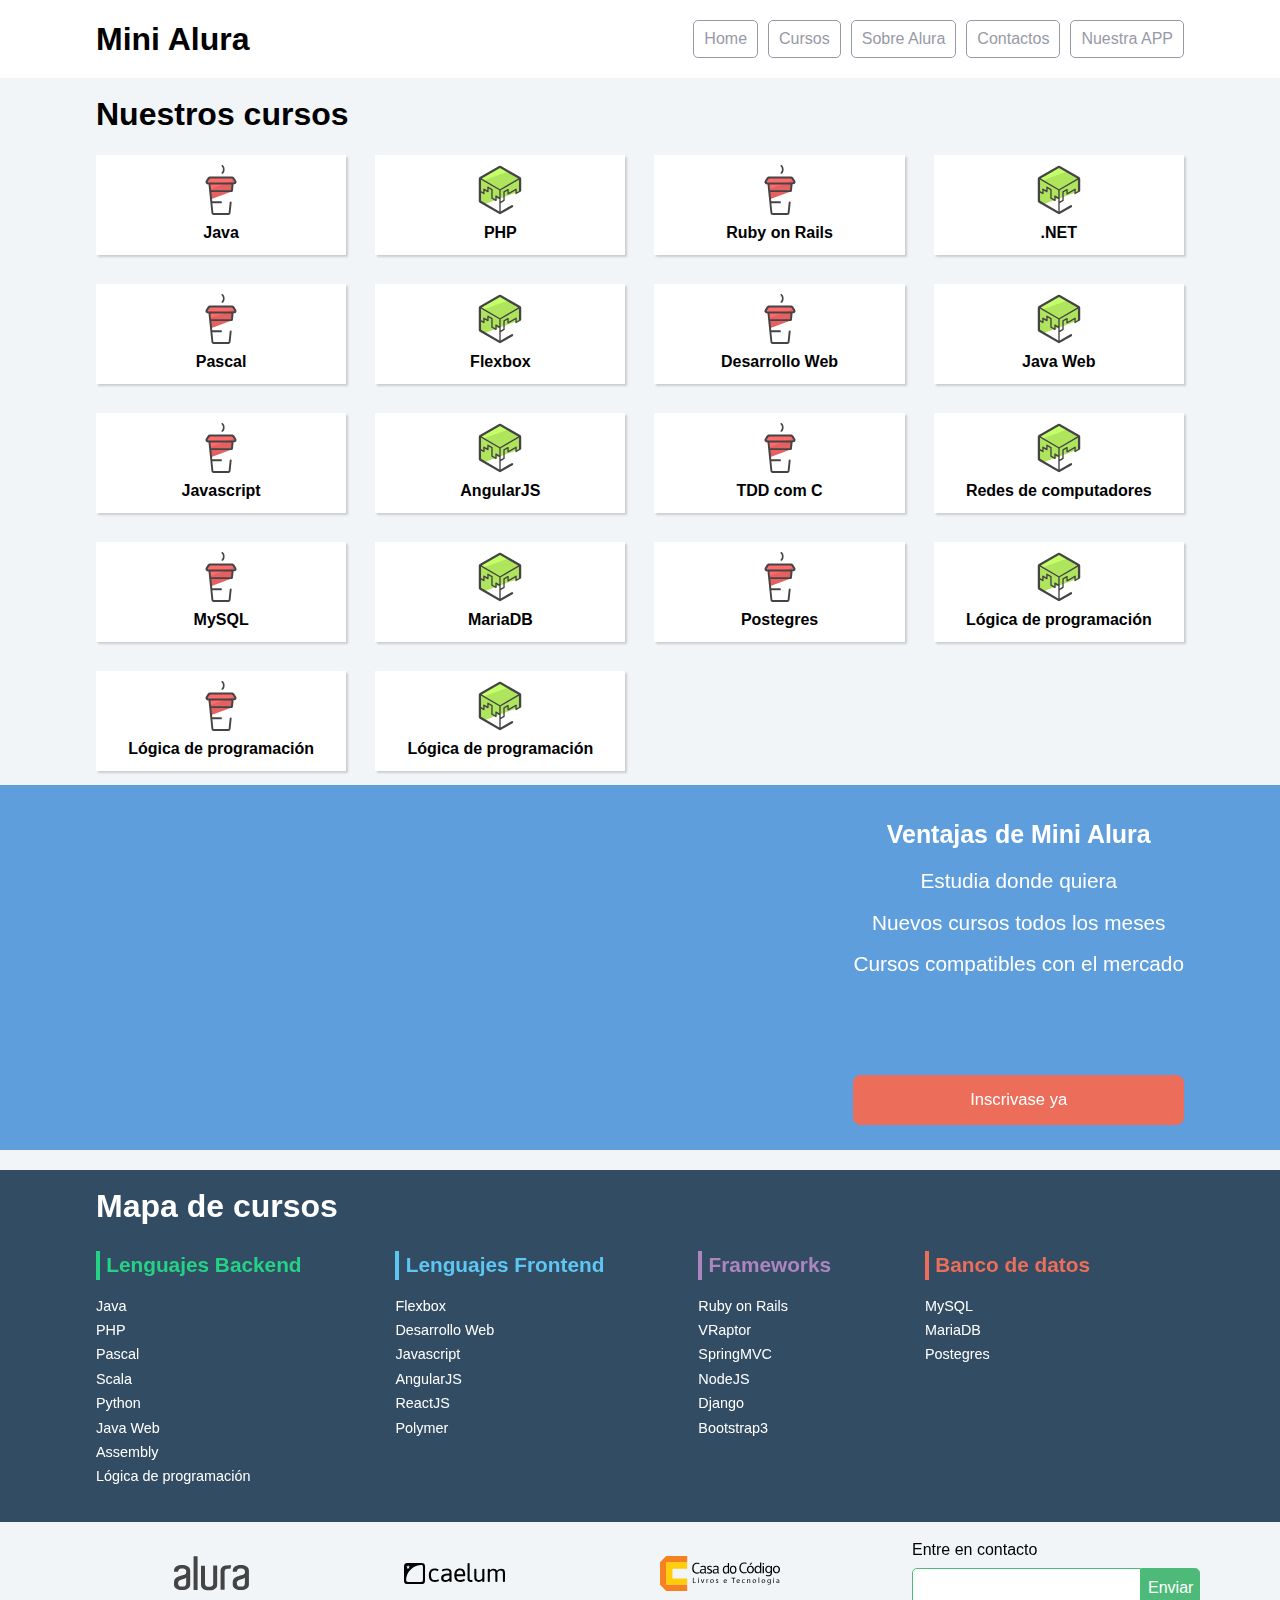
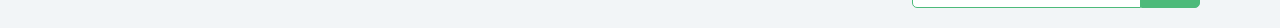
<file: Flexbox-posicione-elementos-en-la-pantalla-aula0/index.html>
<!doctype html>
<html>
<head>
	<meta charset="utf-8">
	<meta name="viewport" content="width=device-width, initial-scale=1">
	<title>Mini Alura | Cursos online</title>
	<link rel="stylesheet" href="css/reset.css">
	<link rel="stylesheet" href="css/style.css">
	<link rel="stylesheet" href="css/flexbox.css">
</head>
<body>

	<header class="headerPrincipal">
		<div class="container">
			<h1 class="headerPrincipal-titulo">
				<a href="#">Mini Alura</a>
			</h1>

			<nav class="headerPrincipal-nav">
				<a class="headerPrincipal-nav-link" href="#">Home</a>
				<a class="headerPrincipal-nav-link" href="#">Cursos</a>
				<a class="headerPrincipal-nav-link" href="#">Sobre Alura</a>
				<a class="headerPrincipal-nav-link" href="#">Contactos</a>
				<a class="headerPrincipal-nav-link headerPrincipal-nav-link-app" href="#">Nuestra APP</a>
			</nav>
		</div>

	</header>

	<main class="contenidoPrincipal">
		<div class="container">
			<h2 class="subtitulo">Nuestros cursos</h2>

			<nav>
				<ul class="contenidoPrincipal-cursos">
					<li class="contenidoPrincipal-cursos-link"><a href="#">Java</a></li>
					<li class="contenidoPrincipal-cursos-link"><a href="#">PHP</a></li>
					<li class="contenidoPrincipal-cursos-link"><a href="#">Ruby on Rails</a></li>
					<li class="contenidoPrincipal-cursos-link"><a href="#">.NET</a></li>
					<li class="contenidoPrincipal-cursos-link"><a href="#">Pascal</a></li>
					<li class="contenidoPrincipal-cursos-link"><a href="#">Flexbox</a></li>
					<li class="contenidoPrincipal-cursos-link"><a href="#">Desarrollo Web</a></li>
					<li class="contenidoPrincipal-cursos-link"><a href="#">Java Web</a></li>
					<li class="contenidoPrincipal-cursos-link"><a href="#">Javascript</a></li>
					<li class="contenidoPrincipal-cursos-link"><a href="#">AngularJS</a></li>
					<li class="contenidoPrincipal-cursos-link"><a href="#">TDD com C</a></li>
					<li class="contenidoPrincipal-cursos-link"><a href="#">Redes de computadores</a></li>
					<li class="contenidoPrincipal-cursos-link"><a href="#">MySQL</a></li>
					<li class="contenidoPrincipal-cursos-link"><a href="#">MariaDB</a></li>
					<li class="contenidoPrincipal-cursos-link"><a href="#">Postegres</a></li>
					<li class="contenidoPrincipal-cursos-link"><a href="#">Lógica de programación</a></li>
					<li class="contenidoPrincipal-cursos-link"><a href="#">Lógica de programación</a></li>
					<li class="contenidoPrincipal-cursos-link"><a href="#">Lógica de programación</a></li>
				</ul>
			</nav>
		</div>

		<section class="videoSobre">
			<div class="container">
				<iframe class="videoSobre-video" width="560" height="315" src="https://www.youtube.com/embed/bIlOsJzBVaY?list=PLh2Y_pKOa4UcF1BYPJR3EIMRi3nWAUxIp" frameborder="0" allowfullscreen></iframe>
				
				<div class="videoSobre-sobre">
					<h2 class="videoSobre-sobre-title">Ventajas de Mini Alura</h2>
					<ul class="videoSobre-sobre-list">
						<li class="videoSobre-sobre-item">Estudia donde quiera</li>
						<li class="videoSobre-sobre-item">Nuevos cursos todos los meses</li>
						<li class="videoSobre-sobre-item">Cursos compatibles con el mercado</li>
					</ul>
					<button class="videoSobre-button">Inscrivase ya</button>
				</div>
			</div>
		</section>

	</main>

	<footer class="rodapePrincipal">
		<div class="container">

			<section class="rodapePrincipal-navMap">
				<h3 class="subtitulo">Mapa de cursos</h3>
				<nav class="rodapePrincipal-navMap-list">

					<h4 class="navmap-list-title navmap-list-title-backend">Lenguajes Backend</h4>
					<a class="rodapePrincipal-navMap-link" href="#">Java</a>
					<a class="rodapePrincipal-navMap-link" href="#">PHP</a>
					<a class="rodapePrincipal-navMap-link" href="#">Pascal</a>
					<a class="rodapePrincipal-navMap-link" href="#">Scala</a>
					<a class="rodapePrincipal-navMap-link" href="#">Python</a>
					<a class="rodapePrincipal-navMap-link" href="#">Java Web</a>
					<a class="rodapePrincipal-navMap-link" href="#">Assembly</a>
					<a class="rodapePrincipal-navMap-link" href="#">Lógica de programación</a>

					<h4 class="navmap-list-title navmap-list-title-frontend">Lenguajes Frontend</h4>
					<a class="rodapePrincipal-navMap-link" href="#">Flexbox</a>
					<a class="rodapePrincipal-navMap-link" href="#">Desarrollo Web</a>
					<a class="rodapePrincipal-navMap-link" href="#">Javascript</a>
					<a class="rodapePrincipal-navMap-link" href="#">AngularJS</a>
					<a class="rodapePrincipal-navMap-link" href="#">ReactJS</a>
					<a class="rodapePrincipal-navMap-link" href="#">Polymer</a>
					
					<h4 class="navmap-list-title navmap-list-title-framework">Frameworks</h4>
					<a class="rodapePrincipal-navMap-link" href="#">Ruby on Rails</a>
					<a class="rodapePrincipal-navMap-link" href="#">VRaptor</a>
					<a class="rodapePrincipal-navMap-link" href="#">SpringMVC</a>
					<a class="rodapePrincipal-navMap-link" href="#">NodeJS</a>
					<a class="rodapePrincipal-navMap-link" href="#">Django</a>
					<a class="rodapePrincipal-navMap-link" href="#">Bootstrap3</a>

					<h4 class="navmap-list-title navmap-list-title-bancoDeDados">Banco de datos</h4>
					<a class="rodapePrincipal-navMap-link" href="#">MySQL</a>
					<a class="rodapePrincipal-navMap-link" href="#">MariaDB</a>
					<a class="rodapePrincipal-navMap-link" href="#">Postegres</a>

				</nav>
			</section>

		</div>

		<section class="rodapePrincipal-patrocinadores">
			<div class="container">
				<ul class="rodapePrincipal-patrocinadores-list">
					<li>
						<a class="rodapePrincipal-patrocinadores-list-link patrocinadores-list-link-alura" href="#">
							<img src="img/logos/alura.svg" alt="Logo da Alura">
						</a>
					</li>
					<li>
						<a class="rodapePrincipal-patrocinadores-list-link patrocinadores-list-link-caelum" href="#">
							<img src="img/logos/caelum.svg" alt="Logo da Caelum">
						</a>
					</li>
					<li>
						<a class="rodapePrincipal-patrocinadores-list-link patrocinadores-list-link-casaDoCodigo" href="#">
							<img src="img/logos/cdc.svg" alt="Logo da Casa do Código">
						</a>
					</li>
				</ul>
				<form class="rodapePrincipal-contatoForm" action="#">
					<fieldset>
						<legend class="rodapePrincipal-contatoForm-legend" for="email-contato">Entre en contacto</legend>
						<div class="rodapePrincipal-contatoForm-fieldset"> 
							<input class="rodapePrincipal-contatoForm-emailInput" type="email" name="email-contato" id="email-contato">
							<button class="rodapePrincipal-contatoForm-submit" type="submit">Enviar</button>
						</div>
					</fieldset>
				</form>
			</div>
		</section>
	</footer>

</body>
</html>
</file>
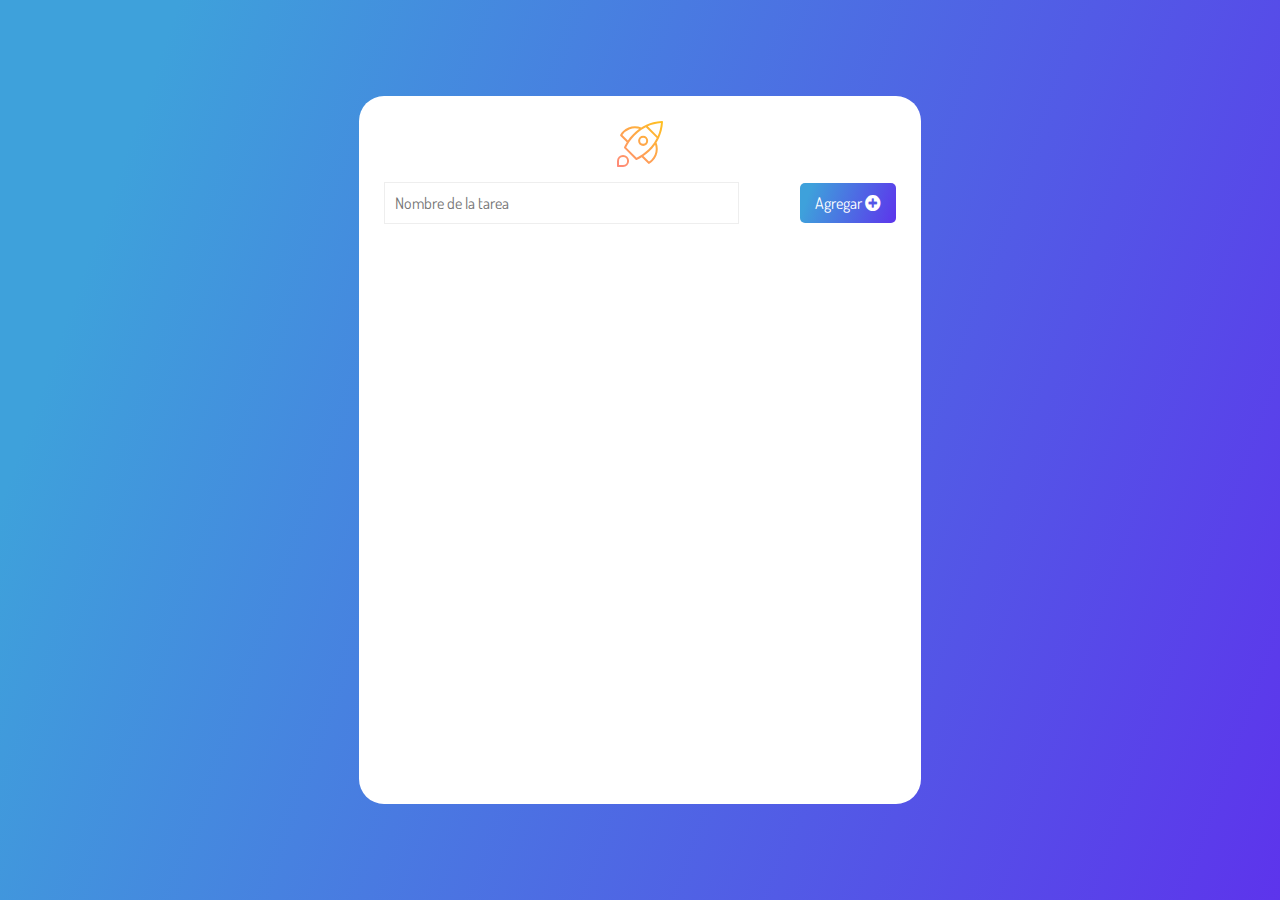
<file: JavaScript/javaScript-manipulacionDeDom/index.html>
<!DOCTYPE html>
<html lang="en">
  <head>
    <meta charset="UTF-8" />
    <meta http-equiv="X-UA-Compatible" content="IE=edge" />
    <meta name="viewport" content="width=device-width, initial-scale=1.0" />
    <title>TODO App</title>
    <link rel="icon" type="image/png" href="./assets/rocket.svg" />
    <link rel="preconnect" href="https://fonts.gstatic.com" />
    <!-- FUENTE -->
    <link
      href="https://fonts.googleapis.com/css2?family=Dosis&family=Open+Sans&family=Parisienne&display=swap"
      rel="stylesheet"
    />
    <!-- LIBRERIA DE ICONOS -->
    <link
      href="https://cdnjs.cloudflare.com/ajax/libs/font-awesome/5.15.3/css/all.min.css"
      rel="stylesheet"
    />
    <link rel="stylesheet" href="styles.css" />
  </head>
  <body>
    <main>
      <div class="mainCard">
        <div class="title"><img src="./assets/rocket.svg" /></div>
        <div>
          <form action="">
            <input
              type="text"
              name="task"
              placeholder="Nombre de la tarea"
              class="inputForm"
              autocomplete="off"
              data-form-input  
            /> <!-- el data del final es una forma segura de capturar eventos -->
            <button type="submit" class="btnCreate" data-form-btn>
              Agregar <i class="fas fa-plus-circle"></i>
            </button>
          </form>
        </div>
        <ul class="cardsList" data-list>

        </ul>
      </div>
    </main>
    <script src="script.js"></script>
  </body>
</html>
</file>
<file: Flexbox-posicione-elementos-en-la-pantalla-aula0/css/style.css>
body {
	background-color: #F2F5F7;
	font-family: 'Open Sans',Arial,sans-serif;
}

.container {
	width: 94%;
	margin: 0 auto;
}

.headerPrincipal {
	background-color: #FFF;
	padding: 20px 0;
}

.headerPrincipal-titulo {
	font-weight: bold;
	font-size: 2em;
	margin-bottom: 20px;
}

.headerPrincipal-titulo a {
	text-decoration: none;
	color: inherit;
}

.headerPrincipal-nav-link {
	padding: 10px;
	margin-bottom: 10px;
	color: #9799A6;
	background-color: #FFF;
	text-decoration: none;
	transition: .5s;
	display: block;

	border-bottom: 1px solid #9799A6;
}

.contenidoPrincipal {
	margin-top: 20px;
	margin-bottom: 20px;
}

.subtitulo {
	font-weight: bold;
	font-size: 32px;
	margin-bottom: 10px;
	text-align: center;
}

.contenidoPrincipal-cursos-link {
	height: 100px;
	background-color: #FFF;
	text-align: center;
	margin: 1%;
	transition: .3s;
	box-shadow: 2px 2px 2px #CCC;
	position: relative;
}

.contenidoPrincipal-cursos-link a {
	text-decoration: none;
	color: #000;
	font-weight: bold;
	display: block;
	width: 100%;
	height: 100%;
	position: absolute;
	top: 0;
	left: 0;
}

.contenidoPrincipal-cursos-link:hover {
	box-shadow: 4px 4px 4px #CCC;
}

.contenidoPrincipal-cursos-link a:before {
	content: '';
	display: block;
	width: 50px;
	height: 50px;
	margin: 10px auto;
}

.contenidoPrincipal-cursos-link:nth-child(even) a:before {
	background: url(../img/background1.svg) no-repeat;	
}

.contenidoPrincipal-cursos-link:nth-child(odd) a:before {
	background: url(../img/background2.svg) no-repeat;
}


.rodapePrincipal {
	background-color: #324C64;
	padding-top: 20px;
}

.rodapePrincipal .subtitulo {
	color: #FFF;
}

.rodapePrincipal-navMap-link {
	text-decoration: none;
	color: #FFF;
	margin-top: 10px;
}

.rodapePrincipal-navMap-link {
	font-size: .9em;
}

.navmap-list-title {
	font-weight: 700;
	font-size: 1.3em;
	margin: .9em 0;
	padding-left: .3em;
	padding-top: .2em;
	padding-bottom: .2em;
}

.navmap-list-title + .rodapePrincipal-navMap-link {
	margin-top: 0;
}

.navmap-list-title-bancoDeDados { color: #EC6E5A; border-left: 4px solid #EC6E5A; }
.navmap-list-title-framework { color: #AD85BF; border-left: 4px solid #AD85BF; }
.navmap-list-title-frontend { color: #5EC6F3; border-left: 4px solid #5EC6F3; }
.navmap-list-title-backend { color: #25D285; border-left: 4px solid #25D285; }

.rodapePrincipal-patrocinadores {
	margin-top: 30px;
	background: #F2F5F7;
	padding: 20px 0;
}

.rodapePrincipal-contatoForm {
	margin-top: 20px;
	text-align: center;
}

.rodapePrincipal-contatoForm label[for=email-contato] {
	font-weight: bold;
	font-size: 14px;
	color: #000;
	margin-bottom: 5px;
	display: block;
}

.rodapePrincipal-contatoForm-emailInput {
	border-top-left-radius: 5px;
	border-bottom-left-radius: 5px;
	padding: 10px;
}

.rodapePrincipal-contatoForm-submit {
	border-top-right-radius: 5px;
	border-bottom-right-radius: 5px;
	background-color: #4DBA7A;
	color: #FFF;
	cursor: pointer;
	
}

.rodapePrincipal-contatoForm-submit,
.rodapePrincipal-contatoForm-emailInput {
	outline: 0;
	border: 1px solid #4DBA7A;
	box-sizing: border-box;
	font-size: 16px;
}

.videoSobre {
	background-color: #5E9EDC;
	padding: 25px 0;

}

.videoSobre-video {
	max-width: 100%;
}

.videoSobre .container {
	color: #FFF;
}

.videoSobre-sobre-title {
	font-size: 1.2em;
	font-weight: bolder;
}

.videoSobre-sobre {
	font-size: 1.3em;
	line-height: 2;
}

.videoSobre-button {
	border-radius: 8px;
	background-color: #ec6e5a;
	display: block;
	color: #FFF;
	border: none;
	height: 50px;
	font-size: .8em;
	outline: none;
}

.rodapePrincipal-contatoForm-legend {
	margin-bottom: 10px;
}

@media(min-width: 769px) {

	.container {
		width: 85%;	
	}

	.subtitulo {
		text-align: left;
	}

	.headerPrincipal-nav-link {
		border-radius: 5px;
		border: 1px solid #9799A6;
	}

	.headerPrincipal-nav-link:hover {
		color: #FFF;
		background-color: #9799A6;
	}

	.headerPrincipal-titulo {
		margin: 0;
	}

	.headerPrincipal-nav {
		width: auto;
	}

	.headerPrincipal-nav-link {
		width: auto;
		margin: 0 0 0 10px;
	}

	.rodapePrincipal-contatoForm {
		margin-top: 0;
		text-align: left;
	}

	.contenidoPrincipal-cursos-link:nth-child(3n) {
		margin-right: 0;
	}

	.contenidoPrincipal-cursos-link:nth-child(3n+1) {
		margin-left: 0;
	}

}

@media(min-width: 1000px) {
	.contenidoPrincipal-cursos-link {
		margin: 1.333%;
	}

	.contenidoPrincipal-cursos-link:nth-child(3n) {
		margin-right: 1.33%;
	}

	.contenidoPrincipal-cursos-link:nth-child(3n+1) {
		margin-left: 1.333%;
	}

	.contenidoPrincipal-cursos-link:nth-child(4n) {
		margin-right: 0;
	}

	.contenidoPrincipal-cursos-link:nth-child(4n+1) {
		margin-left: 0;
	}

	.videoSobre-sobre {
		margin-left: 1.5em;
	}

}
</file>
<file: Flexbox-posicione-elementos-en-la-pantalla-aula0/css/flexbox.css>
.headerPrincipal .container {
    display: flex;
    /* Para alineacion vertical */
    align-items: center;
    /* Espacio entre elementos (va cada uno para un lado)*/
    justify-content: space-between;
}

.headerPrincipal-nav {
    /* por defecto alinea los elementos horizontalmente */
    display: flex;
}

.rodapePrincipal-patrocinadores .container  {
    display: flex;
    justify-content: space-between;
}

.rodapePrincipal-patrocinadores-list {
    display: flex;
    align-items: center;
    justify-content: space-around;

    /* Notar que completa el 100% con el form de abajo */
    width: 70%;
    margin-right: 5%;
}

.rodapePrincipal-contatoForm {
    width: 25%;
}

.rodapePrincipal-contatoForm-fieldset {
    display: flex;
}

.rodapePrincipal-navMap-list {
    display: flex;
    
    /* Por defecto si no aclaro nada el flex es x fila */
    flex-direction: column;
    
    /* para que no desborde */
    flex-wrap: wrap;

    /* Es necesario aplicar una altura especifica para que quede una columna de cursos a lado del otro */
    height: 260px;
}

.contenidoPrincipal-cursos {
    display: flex;

    /* Esto hace que no se desborde o descontrole del tamaño */
    flex-wrap: wrap;
}

.contenidoPrincipal-cursos-link {
    display: flex;
    width: 23%;
}

.videoSobre .container {
    display: flex;
}

.videoSobre-sobre {
    display: flex;
    flex-direction: column;
    text-align: center;
}

.videoSobre-video {
    /* El video se agranda */
    flex-grow: 2;
    /* El video se reduce a medida que se achica la pantalla */
    flex-shrink: 2;
}

.videoSobre-sobre-list {
    flex-grow: 2;
}

/* RESPONSIVE */
@media (max-width:768px) {

    .headerPrincipal .container {
        flex-direction: column;
        align-items: initial;
        text-align: center;
    }
    
    .headerPrincipal-nav {
        flex-direction: column;
    }
    
    .contenidoPrincipal-cursos {
        flex-direction: column;
    }
    
    .contenidoPrincipal-cursos-link {
        width: 100%;
    }
    
    .rodapePrincipal-patrocinadores .container {
        flex-direction: column;
    }
    
    .rodapePrincipal-contatoForm {
        width: 100%;
    }
    
    .rodapePrincipal-patrocinadores-list {
        align-items: center;
        width: 100%;
        margin: 0;
    }
    
    .rodapePrincipal-contatoForm-fieldset {
        justify-content: center;
    }

    .headerPrincipal-nav-link-app {
        order: -1;
    }

    .videoSobre .container {
        flex-direction: column;
    }

}
</file>
<file: JavaScript/javaScript-manipulacionDeDom/styles.css>
* {
  margin: 0;
  padding: 0;
  font-family: 'Dosis', sans-serif;
  font-size: 16px;
}

main {
  background-image: linear-gradient(
    109.6deg,
    rgba(62, 161, 219, 1) 11.2%,
    rgba(93, 52, 236, 1) 100.2%
  );
  width: 100vw;
  height: 100vh;
  display: flex;
  align-items: center;
  justify-content: center;
}

form {
  width: 100%;
  justify-content: space-between;
  align-items: center;
  display: flex;
  margin-bottom: 15px;
}

.mainCard {
  width: 40vw;
  border-radius: 25px;
  background-color: #fff;
  padding: 25px;
}

.title {
  font-family: 'Dosis', sans-serif;
  display: flex;
  justify-content: center;
  align-content: center;
  margin-bottom: 15px;
}

.inputForm {
  border: none;
  padding: 10px;
  border: 1px solid #eee;
  outline: none;
  width: 65%;
}

.inputForm::placeholder {
  padding: 0px;
}

.btnCreate {
  padding: 10px 15px;
  background-image: linear-gradient(
    109.6deg,
    rgba(62, 161, 219, 1) 11.2%,
    rgba(93, 52, 236, 1) 100.2%
  );
  border: none;
  color: #fff;
  border-radius: 5px;
  cursor: pointer;
}

.cardsList {
  width: 100%;
  display: flex;
  flex-direction: column;
  align-items: center;
  justify-content: flex-start;
  overflow-y: scroll;
  max-height: 60vh;
  height: 60vh;
}

.card {
  width: 90%;
  padding: 15px;
  box-shadow: 2px 4px 4px 4px rgba(71, 71, 71, 0.16);
  display: flex;
  flex-direction: row;
  justify-content: space-between;
  align-content: center;
  margin: 5px 0px;
  position: relative;
}

.task {
  padding: 10px;
}

.icon {
  cursor: pointer;
}

.icon:hover {
  color: rgba(62, 161, 219, 1);
}

.completeIcon {
  color: rgba(62, 161, 219, 1);
}

.trashIcon:hover {
  color: #f00;
}

.deleteConfirmationPop {
  position: relative;
  background-color: rgba(255, 255, 255);
  z-index: 99;
  width: 100%;
  top: -100px;
  left: 0;
}
.deleteSpace {
  position: relative;
  width: 30%;
}

.noTasks {
  font-size: 48px;
}
</file>
